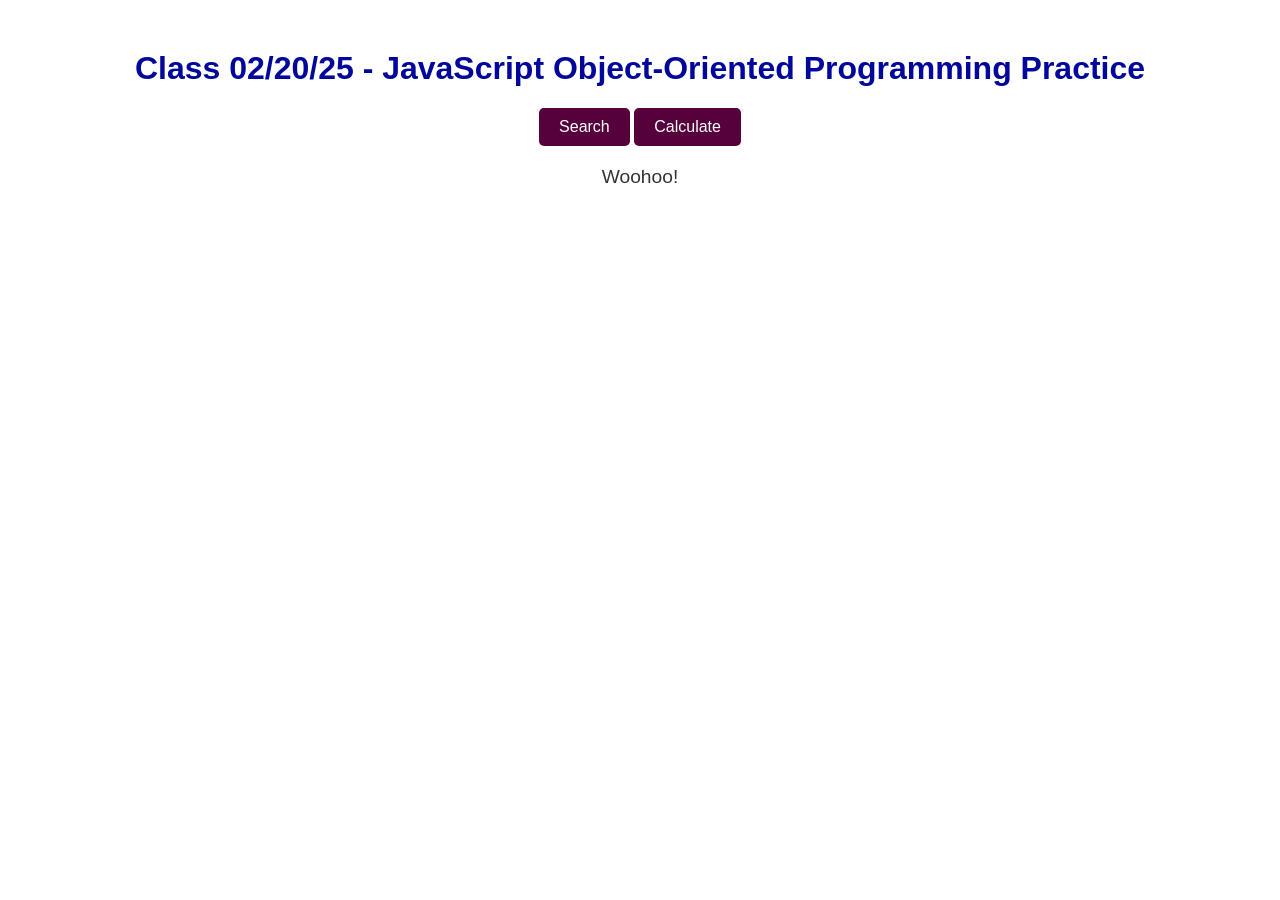
<file: Exercises(1-7)-In-Class-Work/index.html>
<!DOCTYPE html>
<html lang="en">
<head>
  <meta charset="UTF-8">
  <meta name="viewport" content="width=device-width, initial-scale=1.0">
  <title>JavaScript Object-Oriented Programming Practice</title>
  <link rel="stylesheet" href="style.css">
</head>
<body>
  <h1>Class 02/20/25 - JavaScript Object-Oriented Programming Practice</h1>
  <button class="search-icon">Search</button>
  <button id="calculateButton">Calculate</button>
  <p id="result">Woohoo!</p>
  <script type="module" src="practice.js"></script>
</body>
</html>
</file>
<file: Exercises(1-7)-In-Class-Work/style.css>
body {
    font-family: Arial, sans-serif;
    text-align: center;
    margin-top: 50px;
  }
  
  h1 {
    color: #02079c;
  }
  
  button {
    padding: 10px 20px;
    font-size: 16px;
    background-color: #56013c;
    color: white;
    border: none;
    cursor: pointer;
    border-radius: 5px;
  }
  
  button:hover {
    background-color: #45a049;
  }
  
  #result {
    margin-top: 20px;
    font-size: 1.2em;
    color: #333;
  }
</file>
